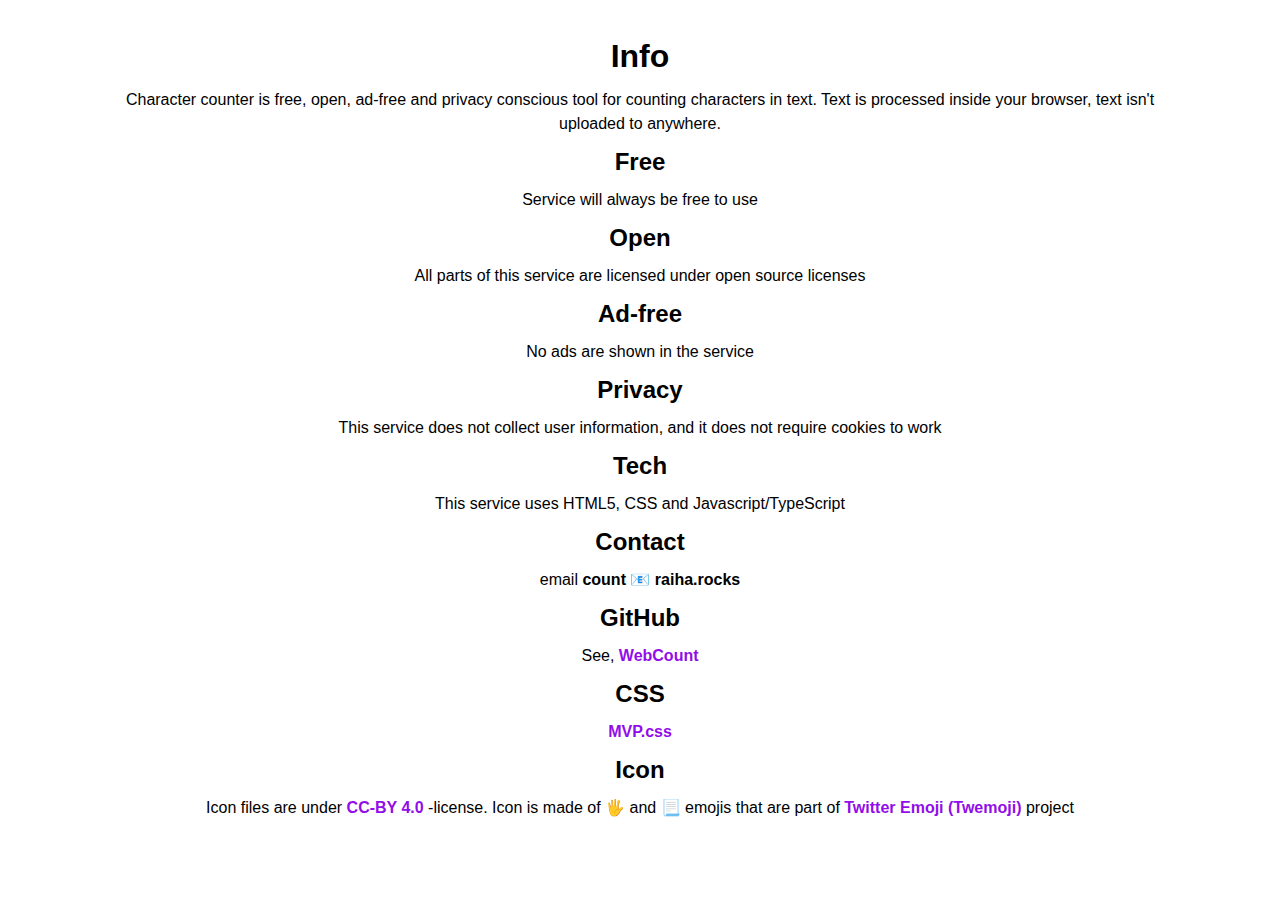
<file: src/info.html>
<!DOCTYPE html>
<html lang="en">
  <head>
    <meta charset="utf-8">
    <meta http-equiv="X-UA-Compatible" content="IE=edge">
    <meta name="viewport" content="width=device-width,initial-scale=1.0">
    <meta name="description" content="Free, open, no ads and respects your privacy">
    <meta name="theme-color" content="#bbbbbb"/>
    <link rel="icon" href="favicon.ico">
    <link rel="stylesheet" href="mvp.css">
    <title>Character counter</title>
  </head>
  <body>
    <main>
      <section>
        <header>
          <h1>Info</h1>
          <p>Character counter is free, open, ad-free and privacy conscious tool for counting characters in text. Text is processed inside your browser, text isn't uploaded to anywhere.</p>

          <h2>Free</h2>
          <p>Service will always be free to use</p>

          <h2>Open</h2>
          <p>All parts of this service are licensed under open source licenses</p>

          <h2>Ad-free</h2>
          <p>No ads are shown in the service</p>

          <h2>Privacy</h2>
          <p>This service does not collect user information, and it does not require cookies to work</p>

          <h2>Tech</h2>
          <p>This service uses HTML5, CSS and Javascript/TypeScript</p>

          <h2>Contact</h2>
          <p>email <b>count 📧 raiha.rocks</b></p>

          <h2>GitHub</h2>
          <p>See, <a href="https://github.com/mcraiha/WebCount">WebCount</a></p>

          <h2>CSS</h2>
          <p>
            <a href="https://andybrewer.github.io/mvp/">MVP.css</a>
          </p>

          <h2>Icon</h2>
          <p>Icon files are under <a href="https://creativecommons.org/licenses/by/4.0/">CC-BY 4.0</a> -license. Icon is made of 🖐️ and 📃 emojis that are part of <a href="https://github.com/twitter/twemoji">Twitter Emoji (Twemoji)</a> project</p>
        </header>
      </section>
    </main>
  </body>
</html>
</file>
<file: src/mvp.css>
/* MVP.css v1.6.2 - https://github.com/andybrewer/mvp */

:root {
    --border-radius: 5px;
    --box-shadow: 2px 2px 10px;
    --color: #118bee;
    --color-accent: #118bee15;
    --color-bg: #fff;
    --color-bg-secondary: #e9e9e9;
    --color-secondary: #920de9;
    --color-secondary-accent: #920de90b;
    --color-shadow: #f4f4f4;
    --color-text: #000;
    --color-text-secondary: #999;
    --font-family: -apple-system, BlinkMacSystemFont, "Segoe UI", Roboto, Oxygen-Sans, Ubuntu, Cantarell, "Helvetica Neue", sans-serif;
    --hover-brightness: 1.2;
    --justify-important: center;
    --justify-normal: left;
    --line-height: 1.5;
    --width-card: 285px;
    --width-card-medium: 460px;
    --width-card-wide: 800px;
    --width-content: 1080px;
}

/* Layout */
article aside {
    background: var(--color-secondary-accent);
    border-left: 4px solid var(--color-secondary);
    padding: 0.01rem 0.8rem;
}

body {
    background: var(--color-bg);
    color: var(--color-text);
    font-family: var(--font-family);
    line-height: var(--line-height);
    margin: 0;
    overflow-x: hidden;
    padding: 1rem 0;
}

footer,
header,
main {
    margin: 0 auto;
    max-width: var(--width-content);
    padding: 0.5rem 0.5rem;
}

hr {
    background-color: var(--color-bg-secondary);
    border: none;
    height: 1px;
    margin: 1.5rem 0;
}

section {
    display: flex;
    flex-wrap: wrap;
    justify-content: var(--justify-important);
}

section aside {
    border: 1px solid var(--color-bg-secondary);
    border-radius: var(--border-radius);
    box-shadow: var(--box-shadow) var(--color-shadow);
    margin: 1rem;
    padding: 1.25rem;
    width: var(--width-card);
}

section aside:hover {
    box-shadow: var(--box-shadow) var(--color-bg-secondary);
}

section aside img {
    max-width: 100%;
}

[hidden] {
    display: none;
}

/* Headers */
article header,
div header,
main header {
    padding-top: 0;
}

header {
    text-align: var(--justify-important);
}

header a b,
header a em,
header a i,
header a strong {
    margin-left: 0.5rem;
    margin-right: 0.5rem;
}

header nav img {
    margin: 1rem 0;
}

section header {
    padding-top: 0;
    padding-bottom: 0;
    width: 100%;
}

/* Nav */
nav {
    align-items: center;
    display: flex;
    font-weight: bold;
    justify-content: space-between;
    margin-bottom: 7rem;
}

nav ul {
    list-style: none;
    padding: 0;
}

nav ul li {
    display: inline-block;
    margin: 0 0.5rem;
    position: relative;
    text-align: left;
}

/* Nav Dropdown */
nav ul li:hover ul {
    display: block;
}

nav ul li ul {
    background: var(--color-bg);
    border: 1px solid var(--color-bg-secondary);
    border-radius: var(--border-radius);
    box-shadow: var(--box-shadow) var(--color-shadow);
    display: none;
    height: auto;
    left: -2px;
    padding: .5rem 1rem;
    position: absolute;
    top: 1.7rem;
    white-space: nowrap;
    width: auto;
}

nav ul li ul li,
nav ul li ul li a {
    display: block;
}

/* Typography */
code,
samp {
    background-color: var(--color-accent);
    border-radius: var(--border-radius);
    color: var(--color-text);
    display: inline-block;
    margin: 0 0.1rem;
    padding: 0 0.5rem;
}

details {
    margin: 0.8rem 0;
}

details summary {
    font-weight: bold;
    cursor: pointer;
}

h1,
h2,
h3,
h4,
h5,
h6 {
    line-height: var(--line-height);
    margin: 0.5rem 0;
}

mark {
    padding: 0.1rem;
}

ol li,
ul li {
    padding: 0.2rem 0;
}

p {
    margin: 0.5rem 0;
    padding: 0;
}

pre {
    margin: 1rem 0;
    max-width: var(--width-card-wide);
    padding: 1rem 0;
}

pre code,
pre samp {
    display: block;
    max-width: var(--width-card-wide);
    padding: 0.5rem 2rem;
    white-space: pre-wrap;
}

small {
    color: var(--color-text-secondary);
}

sup {
    background-color: var(--color-secondary);
    border-radius: var(--border-radius);
    color: var(--color-bg);
    font-size: xx-small;
    font-weight: bold;
    margin: 0.2rem;
    padding: 0.2rem 0.3rem;
    position: relative;
    top: -2px;
}

/* Links */
a {
    color: var(--color-secondary);
    display: inline-block;
    font-weight: bold;
    text-decoration: none;
}

a:hover {
    filter: brightness(var(--hover-brightness));
    text-decoration: underline;
}

a b,
a em,
a i,
a strong,
button {
    border-radius: var(--border-radius);
    display: inline-block;
    font-size: medium;
    font-weight: bold;
    line-height: var(--line-height);
    margin: 0.5rem 0;
    padding: 1rem 2rem;
}

button {
    font-family: var(--font-family);
}

button:hover {
    cursor: pointer;
    filter: brightness(var(--hover-brightness));
}

a b,
a strong,
button {
    background-color: var(--color);
    border: 2px solid var(--color);
    color: var(--color-bg);
}

a em,
a i {
    border: 2px solid var(--color);
    border-radius: var(--border-radius);
    color: var(--color);
    display: inline-block;
    padding: 1rem 2rem;
}

/* Images */
figure {
    margin: 0;
    padding: 0;
}

figure img {
    max-width: 100%;
}

figure figcaption {
    color: var(--color-text-secondary);
}

/* Forms */

button:disabled,
input:disabled {
    background: var(--color-bg-secondary);
    border-color: var(--color-bg-secondary);
    color: var(--color-text-secondary);
    cursor: not-allowed;
}

button[disabled]:hover {
    filter: none;
}

form {
    border: 1px solid var(--color-bg-secondary);
    border-radius: var(--border-radius);
    box-shadow: var(--box-shadow) var(--color-shadow);
    display: block;
    max-width: var(--width-card-wide);
    min-width: var(--width-card);
    padding: 1rem;
    text-align: var(--justify-normal);
}

form header {
    margin: 1.25rem 0;
    padding: 1.25rem 0;
}

input,
label,
select,
textarea {
    display: block;
    font-size: inherit;
    max-width: var(--width-card-wide);
}

input[type="checkbox"],
input[type="radio"] {
    display: inline-block;
}

input[type="checkbox"]+label,
input[type="radio"]+label {
    display: inline-block;
    font-weight: normal;
    position: relative;
    top: 1px;
}

input,
select,
textarea {
    border: 1px solid var(--color-bg-secondary);
    border-radius: var(--border-radius);
    margin-bottom: 1rem;
    padding: 0.4rem 0.8rem;
}

input[readonly],
textarea[readonly] {
    background-color: var(--color-bg-secondary);
}

label {
    font-weight: bold;
    margin-bottom: 0.2rem;
}

/* Tables */
table {
    border: 1px solid var(--color-bg-secondary);
    border-radius: var(--border-radius);
    border-spacing: 0;
    display: inline-block;
    max-width: 100%;
    overflow-x: auto;
    padding: 0;
    white-space: nowrap;
}

table td,
table th,
table tr {
    padding: 0.3rem 0.5rem;
    text-align: var(--justify-important);
}

table thead {
    background-color: var(--color);
    border-collapse: collapse;
    border-radius: var(--border-radius);
    color: var(--color-bg);
    margin: 0;
    padding: 0;
}

table thead th:first-child {
    border-top-left-radius: var(--border-radius);
}

table thead th:last-child {
    border-top-right-radius: var(--border-radius);
}

table thead th:first-child,
table tr td:first-child {
    text-align: var(--justify-normal);
}

table tr:nth-child(even) {
    background-color: var(--color-accent);
}

/* Quotes */
blockquote {
    display: block;
    font-size: x-large;
    line-height: var(--line-height);
    margin: 1rem auto;
    max-width: var(--width-card-medium);
    padding: 1.5rem 1rem;
    text-align: var(--justify-important);
}

blockquote footer {
    color: var(--color-text-secondary);
    display: block;
    font-size: small;
    line-height: var(--line-height);
    padding: 1.5rem 0;
}
</file>
